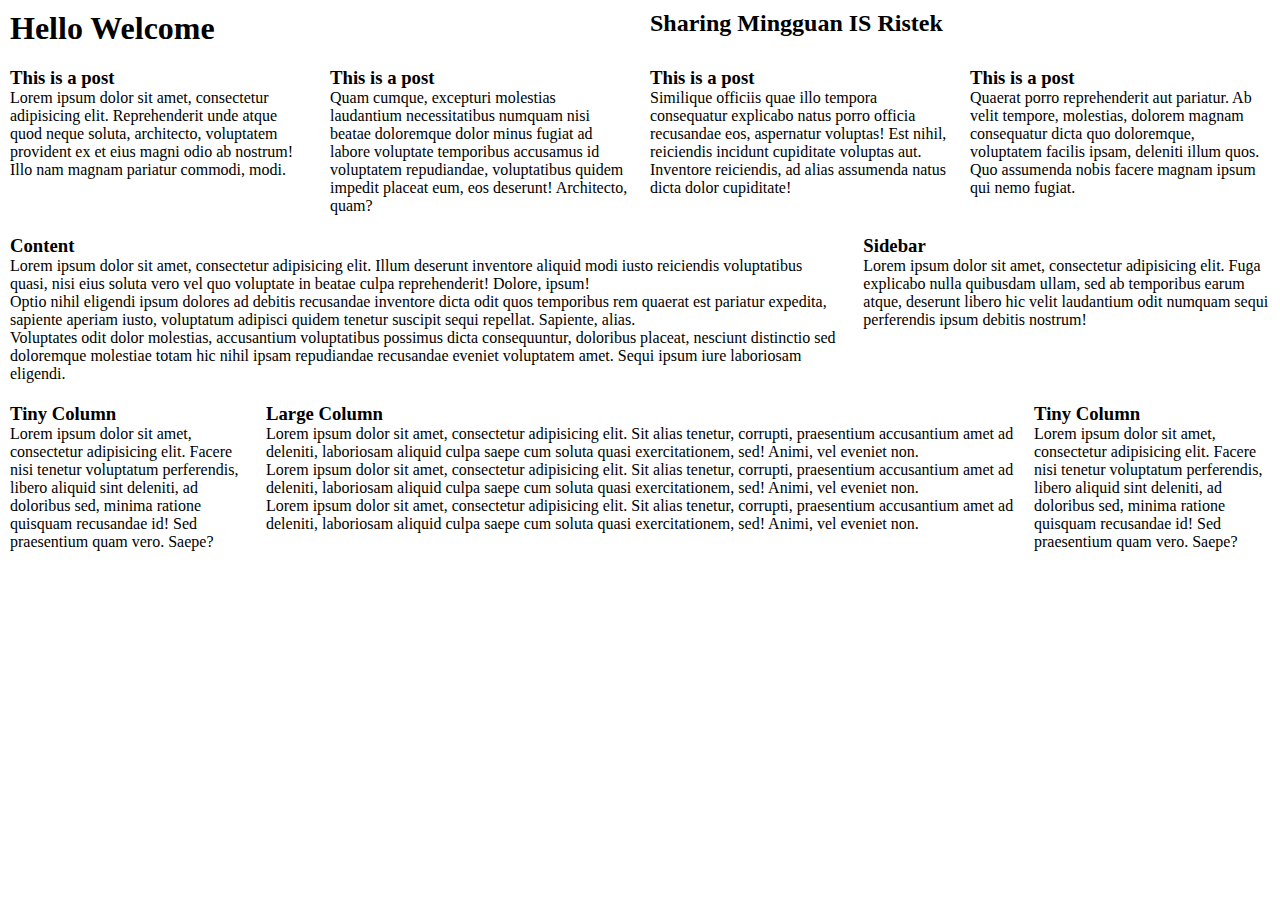
<file: Week 1/1_framework/index.html>
<!doctype html>
<html lang="en">
<head>
	<meta charset="UTF-8">
	<title>Irfan3's Site</title>
	<link rel="stylesheet" href="framework.css">
</head>
<body>
	<div class="row">
		<div class="col-50">
			<h1>Hello Welcome</h1>
		</div>
		<div class="col-50">
			<h2>Sharing Mingguan IS Ristek</h2>
		</div>
	</div>
	<div class="row">
		<div class="col-25">
			<h3>This is a post</h3>
			<p>Lorem ipsum dolor sit amet, consectetur adipisicing elit. Reprehenderit unde atque quod neque soluta, architecto, voluptatem provident ex et eius magni odio ab nostrum! Illo nam magnam pariatur commodi, modi.</p>
		</div>
		<div class="col-25">
			<h3>This is a post</h3>
			<p>Quam cumque, excepturi molestias laudantium necessitatibus numquam nisi beatae doloremque dolor minus fugiat ad labore voluptate temporibus accusamus id voluptatem repudiandae, voluptatibus quidem impedit placeat eum, eos deserunt! Architecto, quam?</p>
		</div>
		<div class="col-25">
			<h3>This is a post</h3>
			<p>Similique officiis quae illo tempora consequatur explicabo natus porro officia recusandae eos, aspernatur voluptas! Est nihil, reiciendis incidunt cupiditate voluptas aut. Inventore reiciendis, ad alias assumenda natus dicta dolor cupiditate!</p>
		</div>
		<div class="col-25">
			<h3>This is a post</h3>
			<p>Quaerat porro reprehenderit aut pariatur. Ab velit tempore, molestias, dolorem magnam consequatur dicta quo doloremque, voluptatem facilis ipsam, deleniti illum quos. Quo assumenda nobis facere magnam ipsum qui nemo fugiat.</p>
		</div>
	</div>

	<div class="row">
		<div class="col-66">
			<h3>Content</h3>
			<p>Lorem ipsum dolor sit amet, consectetur adipisicing elit. Illum deserunt inventore aliquid modi iusto reiciendis voluptatibus quasi, nisi eius soluta vero vel quo voluptate in beatae culpa reprehenderit! Dolore, ipsum!</p>
			<p>Optio nihil eligendi ipsum dolores ad debitis recusandae inventore dicta odit quos temporibus rem quaerat est pariatur expedita, sapiente aperiam iusto, voluptatum adipisci quidem tenetur suscipit sequi repellat. Sapiente, alias.</p>
			<p>Voluptates odit dolor molestias, accusantium voluptatibus possimus dicta consequuntur, doloribus placeat, nesciunt distinctio sed doloremque molestiae totam hic nihil ipsam repudiandae recusandae eveniet voluptatem amet. Sequi ipsum iure laboriosam eligendi.</p>
		</div>
		<div class="col-33">
			<h3>Sidebar</h3>
			<p>Lorem ipsum dolor sit amet, consectetur adipisicing elit. Fuga explicabo nulla quibusdam ullam, sed ab temporibus earum atque, deserunt libero hic velit laudantium odit numquam sequi perferendis ipsum debitis nostrum!</p>
		</div>
	</div>
	<div class="row">
		<div class="col-20">
			<h3>Tiny Column</h3>
			<p>Lorem ipsum dolor sit amet, consectetur adipisicing elit. Facere nisi tenetur voluptatum perferendis, libero aliquid sint deleniti, ad doloribus sed, minima ratione quisquam recusandae id! Sed praesentium quam vero. Saepe?</p>
		</div>
		<div class="col-60">
			<h3>Large Column</h3>
			<p>Lorem ipsum dolor sit amet, consectetur adipisicing elit. Sit alias tenetur, corrupti, praesentium accusantium amet ad deleniti, laboriosam aliquid culpa saepe cum soluta quasi exercitationem, sed! Animi, vel eveniet non.</p>
			<p>Lorem ipsum dolor sit amet, consectetur adipisicing elit. Sit alias tenetur, corrupti, praesentium accusantium amet ad deleniti, laboriosam aliquid culpa saepe cum soluta quasi exercitationem, sed! Animi, vel eveniet non.</p>
			<p>Lorem ipsum dolor sit amet, consectetur adipisicing elit. Sit alias tenetur, corrupti, praesentium accusantium amet ad deleniti, laboriosam aliquid culpa saepe cum soluta quasi exercitationem, sed! Animi, vel eveniet non.</p>
		</div>
		<div class="col-20">
			<h3>Tiny Column</h3>
			<p>Lorem ipsum dolor sit amet, consectetur adipisicing elit. Facere nisi tenetur voluptatum perferendis, libero aliquid sint deleniti, ad doloribus sed, minima ratione quisquam recusandae id! Sed praesentium quam vero. Saepe?</p>
		</div>
	</div>
</body>
</html>
</file>
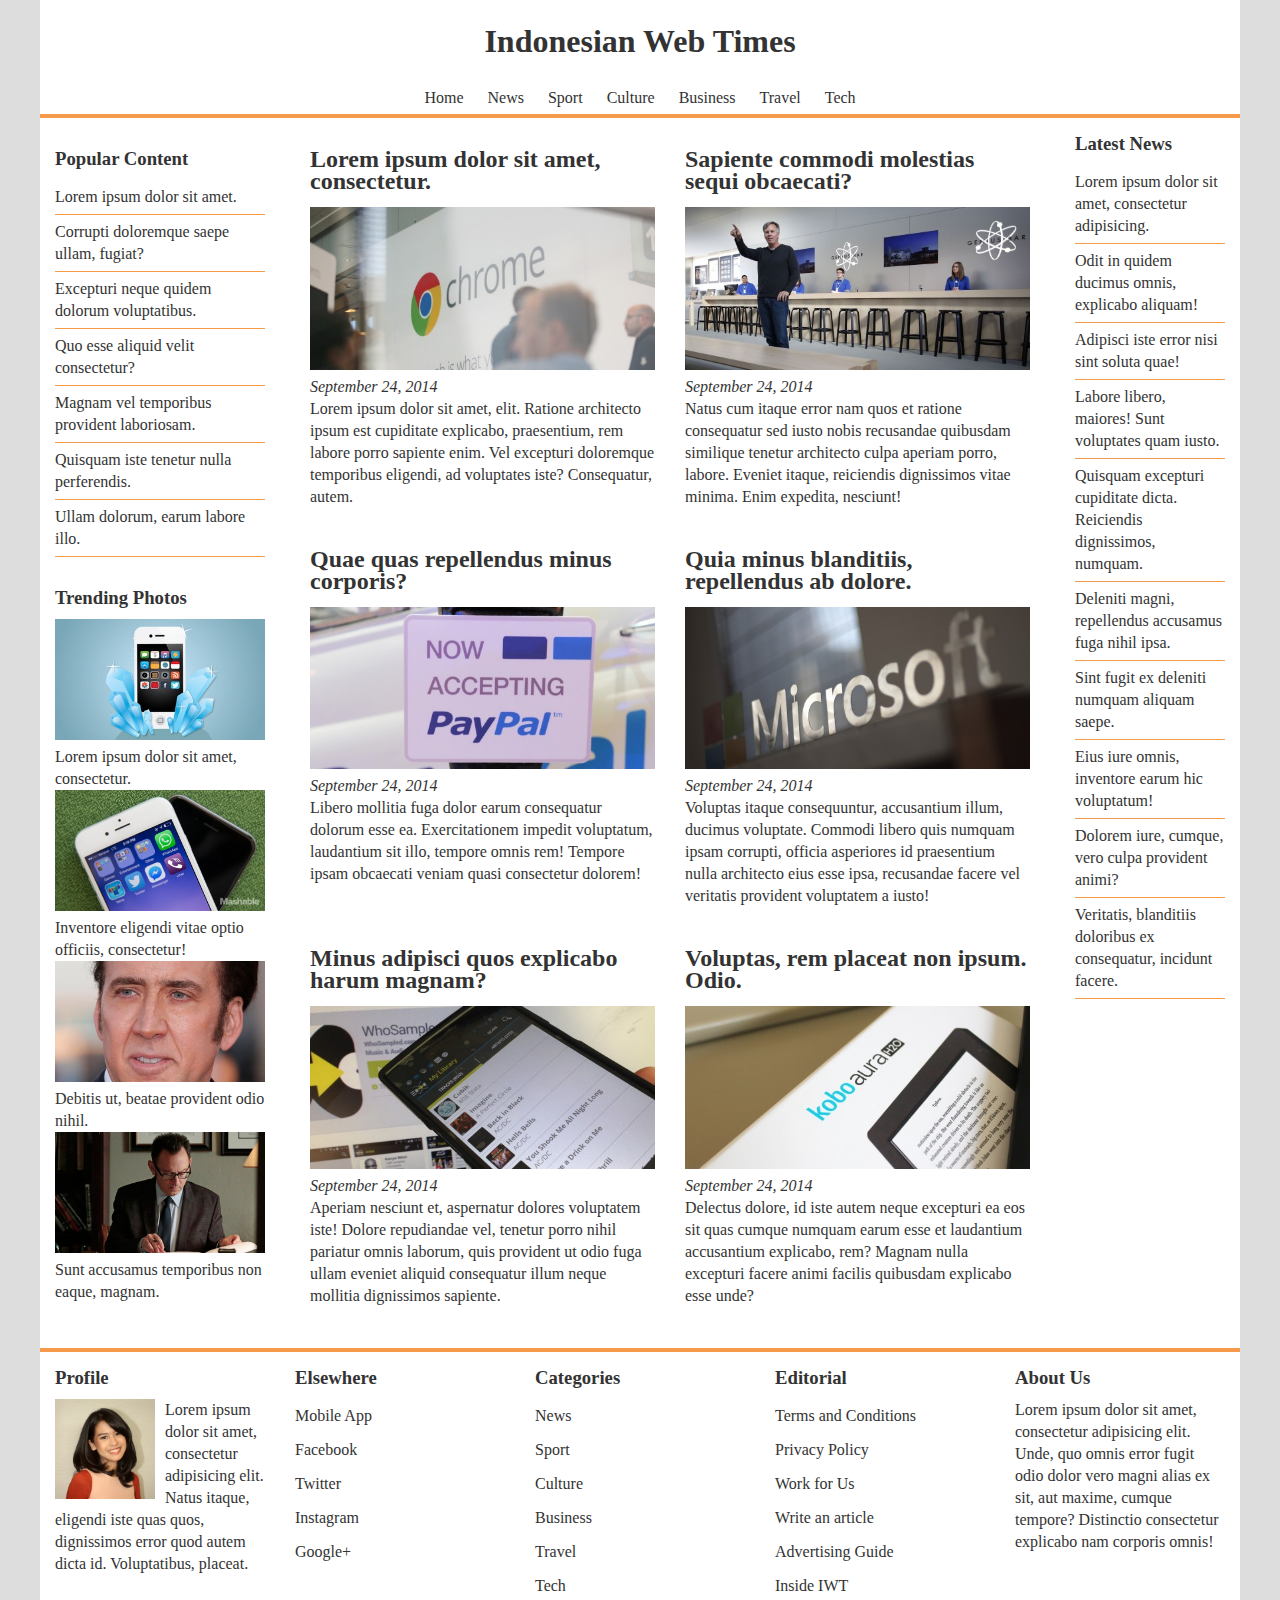
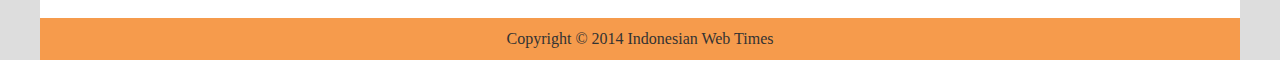
<file: Week 2/2_responsive/index.html>
<!DOCTYPE html>
<html lang="en">
<head>
	<meta charset="UTF-8">
	<title>Indonesian Web Times</title>

	<link rel="stylesheet" href="styles.css">
</head>
<body>
	 <header>
	 	<h1>Indonesian Web Times</h1>
	 	<nav>
	 		<ul>
	 			<li><a href="">Home</a></li>
	 			<li><a href="">News</a></li>
	 			<li><a href="">Sport</a></li>
	 			<li><a href="">Culture</a></li>
	 			<li><a href="">Business</a></li>
	 			<li><a href="">Travel</a></li>
	 			<li><a href="">Tech</a></li>
	 		</ul>
	 	</nav>
	 </header>
	 <aside class="left">
	 	<div class="sidebar">
	 		<h3>Popular Content</h3>
	 		<ul>
	 			<li><a href="">Lorem ipsum dolor sit amet.</a></li>
	 			<li><a href="">Corrupti doloremque saepe ullam, fugiat?</a></li>
	 			<li><a href="">Excepturi neque quidem dolorum voluptatibus.</a></li>
	 			<li><a href="">Quo esse aliquid velit consectetur?</a></li>
	 			<li><a href="">Magnam vel temporibus provident laboriosam.</a></li>
	 			<li><a href="">Quisquam iste tenetur nulla perferendis.</a></li>
	 			<li><a href="">Ullam dolorum, earum labore illo.</a></li>
	 		</ul>
	 	</div>
	 	<div class="sidebar">
	 		<h3>Trending Photos</h3>
	 		<figure>
	 			<img src="images/sidebar_1.jpg" alt="">
	 			<figcaption>Lorem ipsum dolor sit amet, consectetur.</figcaption>
	 		</figure>
	 		<figure>
	 			<img src="images/sidebar_2.jpg" alt="">
	 			<figcaption>Inventore eligendi vitae optio officiis, consectetur!</figcaption>
	 		</figure>
	 		<figure>
	 			<img src="images/sidebar_3.jpg" alt="">
	 			<figcaption>Debitis ut, beatae provident odio nihil.</figcaption>
	 		</figure>
	 		<figure>
	 			<img src="images/sidebar_4.jpg" alt="">
	 			<figcaption>Sunt accusamus temporibus non eaque, magnam.</figcaption>
	 		</figure>
	 	</div>
	 </aside>

	 <section class="content">
	 	<article>
	 		<a href="">
	 			<h2>Lorem ipsum dolor sit amet, consectetur.</h2>
 			</a>
 			<img src="images/featured_1.jpg" alt="">
	 		<time datetime="2014-09-24">September 24, 2014</time>
	 		<p>Lorem ipsum dolor sit amet, elit. Ratione architecto ipsum est cupiditate explicabo, praesentium, rem labore porro sapiente enim. Vel excepturi doloremque temporibus eligendi, ad voluptates iste? Consequatur, autem.</p>
	 	</article>
	 	<article>
	 		<a href="">
	 			<h2>Sapiente commodi molestias sequi obcaecati?</h2>
 			</a>
 			<img src="images/featured_2.jpg" alt="">
	 		<time datetime="2014-09-24">September 24, 2014</time>
	 		<p>Natus cum itaque error nam quos et ratione consequatur sed iusto nobis recusandae quibusdam similique tenetur architecto culpa aperiam porro, labore. Eveniet itaque, reiciendis dignissimos vitae minima. Enim expedita, nesciunt!</p>
	 	</article>
	 	<article>
	 		<a href="">
	 			<h2>Quae quas repellendus minus corporis?</h2>
 			</a>
 			<img src="images/featured_3.jpg" alt="">
	 		<time datetime="2014-09-24">September 24, 2014</time>
	 		<p>Libero mollitia fuga dolor earum consequatur dolorum esse ea. Exercitationem impedit voluptatum, laudantium sit illo, tempore omnis rem! Tempore ipsam obcaecati veniam quasi consectetur dolorem!</p>
	 	</article>
	 	<article>
	 		<a href="">
	 			<h2>Quia minus blanditiis, repellendus ab dolore.</h2>
 			</a>
 			<img src="images/featured_4.jpg" alt="">
	 		<time datetime="2014-09-24">September 24, 2014</time>
	 		<p>Voluptas itaque consequuntur, accusantium illum, ducimus voluptate. Commodi libero quis numquam ipsam corrupti, officia asperiores id praesentium nulla architecto eius esse ipsa, recusandae facere vel veritatis provident voluptatem a iusto!</p>
	 	</article>
	 	<article>
	 		<a href="">
	 			<h2>Minus adipisci quos explicabo harum magnam?</h2>
 			</a>
 			<img src="images/featured_5.jpg" alt="">
	 		<time datetime="2014-09-24">September 24, 2014</time>
	 		<p>Aperiam nesciunt et, aspernatur dolores voluptatem iste! Dolore repudiandae vel, tenetur porro nihil pariatur omnis laborum, quis provident ut odio fuga ullam eveniet aliquid consequatur illum neque mollitia dignissimos sapiente.</p>
	 	</article>
	 	<article>
	 		<a href="">
	 			<h2>Voluptas, rem placeat non ipsum. Odio.</h2>
 			</a>
 			<img src="images/featured_6.jpg" alt="">
	 		<time datetime="2014-09-24">September 24, 2014</time>
	 		<p>Delectus dolore, id iste autem neque excepturi ea eos sit quas cumque numquam earum esse et laudantium accusantium explicabo, rem? Magnam nulla excepturi facere animi facilis quibusdam explicabo esse unde?</p>
	 	</article>
	 </section>
	 
	 <aside class="right">
	 	<h3>Latest News</h3>
	 	<ul>
	 		<li><a href="">Lorem ipsum dolor sit amet, consectetur adipisicing.</a></li>
	 		<li><a href="">Odit in quidem ducimus omnis, explicabo aliquam!</a></li>
	 		<li><a href="">Adipisci iste error nisi sint soluta quae!</a></li>
	 		<li><a href="">Labore libero, maiores! Sunt voluptates quam iusto.</a></li>
	 		<li><a href="">Quisquam excepturi cupiditate dicta. Reiciendis dignissimos, numquam.</a></li>
	 		<li><a href="">Deleniti magni, repellendus accusamus fuga nihil ipsa.</a></li>
	 		<li><a href="">Sint fugit ex deleniti numquam aliquam saepe.</a></li>
	 		<li><a href="">Eius iure omnis, inventore earum hic voluptatum!</a></li>
	 		<li><a href="">Dolorem iure, cumque, vero culpa provident animi?</a></li>
	 		<li><a href="">Veritatis, blanditiis doloribus ex consequatur, incidunt facere.</a></li>
	 	</ul>
	 </aside>
	 
	 <footer>
	 	<div class="widget">
	 		<h3>Profile</h3>
	 		<figure>
	 			<img src="images/profile.jpg" alt="">
	 			<figcaption>Lorem ipsum dolor sit amet, consectetur adipisicing elit. Natus itaque, eligendi iste quas quos, dignissimos error quod autem dicta id. Voluptatibus, placeat.</figcaption>
	 		</figure>
	 	</div>
	 	<div class="widget">
	 		<h3>Elsewhere</h3>
	 		<nav>
		 		<ul>
		 			<li><a href="">Mobile App</a></li>
		 			<li><a href="">Facebook</a></li>
		 			<li><a href="">Twitter</a></li>
		 			<li><a href="">Instagram</a></li>
		 			<li><a href="">Google+</a></li>
		 		</ul>	 			
	 		</nav>
	 	</div>
	 	<div class="widget">
	 		<h3>Categories</h3>
	 		<nav>
		 		<ul>
		 			<li><a href="">News</a></li>
		 			<li><a href="">Sport</a></li>
		 			<li><a href="">Culture</a></li>
		 			<li><a href="">Business</a></li>
		 			<li><a href="">Travel</a></li>
		 			<li><a href="">Tech</a></li>
		 		</ul>
	 		</nav>
	 	</div>
	 	<div class="widget">
	 		<h3>Editorial</h3>
	 		<nav>
	 			<ul>
	 				<li><a href="">Terms and Conditions</a></li>
	 				<li><a href="">Privacy Policy</a></li>
	 				<li><a href="">Work for Us</a></li>
	 				<li><a href="">Write an article</a></li>
	 				<li><a href="">Advertising Guide</a></li>
	 				<li><a href="">Inside IWT</a></li>
	 			</ul>
	 		</nav>
	 	</div>
	 	<div class="widget">
	 		<h3>About Us</h3>
	 		<p>Lorem ipsum dolor sit amet, consectetur adipisicing elit. Unde, quo omnis error fugit odio dolor vero magni alias ex sit, aut maxime, cumque tempore? Distinctio consectetur explicabo nam corporis omnis!</p>
	 	</div>
	 	<div class="copyright">Copyright &copy; 2014 Indonesian Web Times</div>
	 </footer>
</body>
</html>
</file>
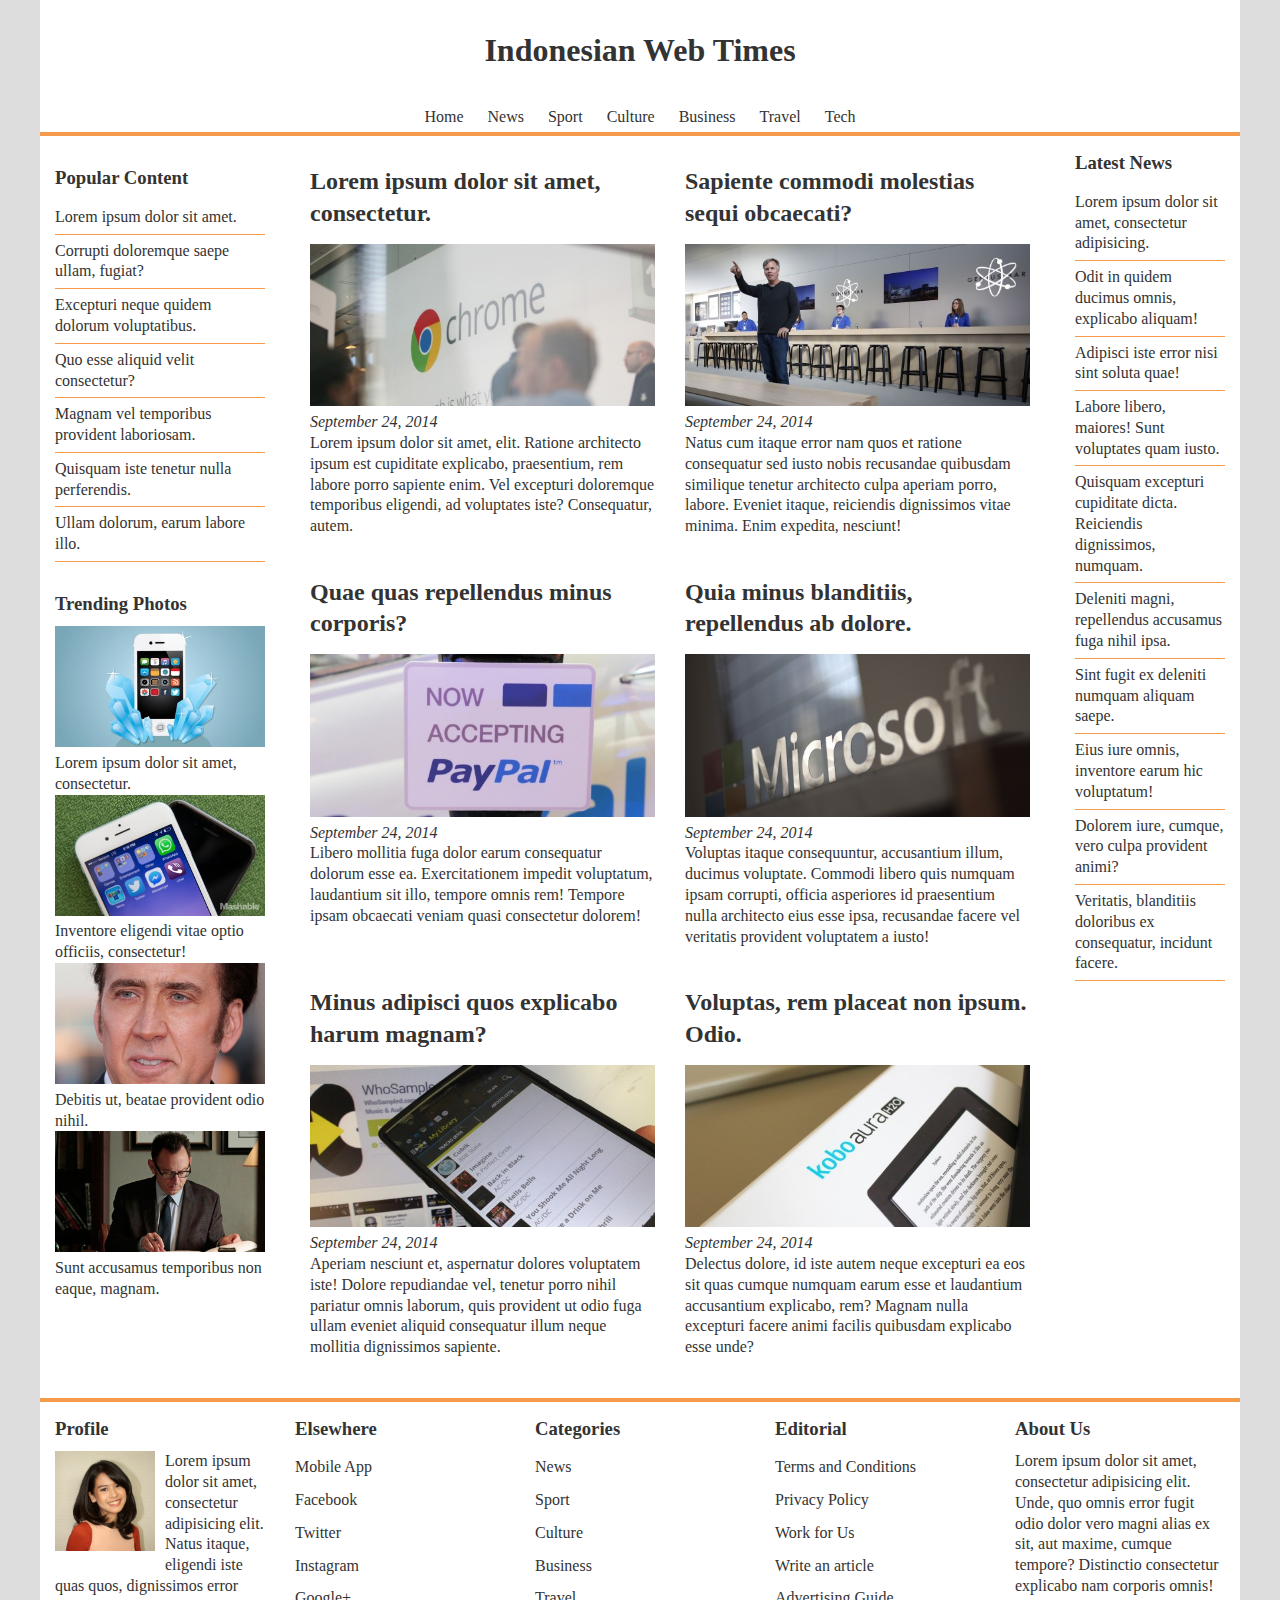
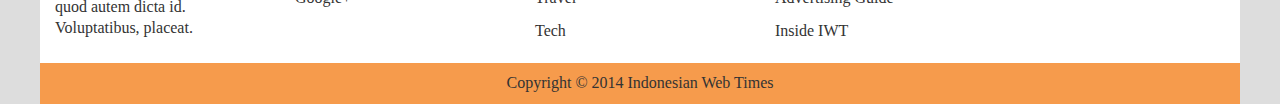
<file: Week 2/2_responsive_solution/responsive.html>
<!DOCTYPE html>
<html lang="en">
<head>
	<meta charset="UTF-8">
	<title>Indonesian Web Times</title>
	
	<link rel="stylesheet" href="responsive.css">
</head>
<body>
	 <header>
	 	<h1>Indonesian Web Times</h1>
	 	<nav>
	 		<ul>
	 			<li><a href="">Home</a></li>
	 			<li><a href="">News</a></li>
	 			<li><a href="">Sport</a></li>
	 			<li><a href="">Culture</a></li>
	 			<li><a href="">Business</a></li>
	 			<li><a href="">Travel</a></li>
	 			<li><a href="">Tech</a></li>
	 		</ul>
	 	</nav>
	 </header>
	 <aside class="left">
	 	<div class="sidebar">
	 		<h3>Popular Content</h3>
	 		<ul>
	 			<li><a href="">Lorem ipsum dolor sit amet.</a></li>
	 			<li><a href="">Corrupti doloremque saepe ullam, fugiat?</a></li>
	 			<li><a href="">Excepturi neque quidem dolorum voluptatibus.</a></li>
	 			<li><a href="">Quo esse aliquid velit consectetur?</a></li>
	 			<li><a href="">Magnam vel temporibus provident laboriosam.</a></li>
	 			<li><a href="">Quisquam iste tenetur nulla perferendis.</a></li>
	 			<li><a href="">Ullam dolorum, earum labore illo.</a></li>
	 		</ul>
	 	</div>
	 	<div class="sidebar">
	 		<h3>Trending Photos</h3>
	 		<figure>
	 			<img src="images/sidebar_1.jpg" alt="">
	 			<figcaption>Lorem ipsum dolor sit amet, consectetur.</figcaption>
	 		</figure>
	 		<figure>
	 			<img src="images/sidebar_2.jpg" alt="">
	 			<figcaption>Inventore eligendi vitae optio officiis, consectetur!</figcaption>
	 		</figure>
	 		<figure>
	 			<img src="images/sidebar_3.jpg" alt="">
	 			<figcaption>Debitis ut, beatae provident odio nihil.</figcaption>
	 		</figure>
	 		<figure>
	 			<img src="images/sidebar_4.jpg" alt="">
	 			<figcaption>Sunt accusamus temporibus non eaque, magnam.</figcaption>
	 		</figure>
	 	</div>
	 </aside>

	 <section class="content">
	 	<article>
	 		<a href="">
	 			<h2>Lorem ipsum dolor sit amet, consectetur.</h2>
 			</a>
 			<img src="images/featured_1.jpg" alt="">
	 		<time datetime="2014-09-24">September 24, 2014</time>
	 		<p>Lorem ipsum dolor sit amet, elit. Ratione architecto ipsum est cupiditate explicabo, praesentium, rem labore porro sapiente enim. Vel excepturi doloremque temporibus eligendi, ad voluptates iste? Consequatur, autem.</p>
	 	</article>
	 	<article>
	 		<a href="">
	 			<h2>Sapiente commodi molestias sequi obcaecati?</h2>
 			</a>
 			<img src="images/featured_2.jpg" alt="">
	 		<time datetime="2014-09-24">September 24, 2014</time>
	 		<p>Natus cum itaque error nam quos et ratione consequatur sed iusto nobis recusandae quibusdam similique tenetur architecto culpa aperiam porro, labore. Eveniet itaque, reiciendis dignissimos vitae minima. Enim expedita, nesciunt!</p>
	 	</article>
	 	<article>
	 		<a href="">
	 			<h2>Quae quas repellendus minus corporis?</h2>
 			</a>
 			<img src="images/featured_3.jpg" alt="">
	 		<time datetime="2014-09-24">September 24, 2014</time>
	 		<p>Libero mollitia fuga dolor earum consequatur dolorum esse ea. Exercitationem impedit voluptatum, laudantium sit illo, tempore omnis rem! Tempore ipsam obcaecati veniam quasi consectetur dolorem!</p>
	 	</article>
	 	<article>
	 		<a href="">
	 			<h2>Quia minus blanditiis, repellendus ab dolore.</h2>
 			</a>
 			<img src="images/featured_4.jpg" alt="">
	 		<time datetime="2014-09-24">September 24, 2014</time>
	 		<p>Voluptas itaque consequuntur, accusantium illum, ducimus voluptate. Commodi libero quis numquam ipsam corrupti, officia asperiores id praesentium nulla architecto eius esse ipsa, recusandae facere vel veritatis provident voluptatem a iusto!</p>
	 	</article>
	 	<article>
	 		<a href="">
	 			<h2>Minus adipisci quos explicabo harum magnam?</h2>
 			</a>
 			<img src="images/featured_5.jpg" alt="">
	 		<time datetime="2014-09-24">September 24, 2014</time>
	 		<p>Aperiam nesciunt et, aspernatur dolores voluptatem iste! Dolore repudiandae vel, tenetur porro nihil pariatur omnis laborum, quis provident ut odio fuga ullam eveniet aliquid consequatur illum neque mollitia dignissimos sapiente.</p>
	 	</article>
	 	<article>
	 		<a href="">
	 			<h2>Voluptas, rem placeat non ipsum. Odio.</h2>
 			</a>
 			<img src="images/featured_6.jpg" alt="">
	 		<time datetime="2014-09-24">September 24, 2014</time>
	 		<p>Delectus dolore, id iste autem neque excepturi ea eos sit quas cumque numquam earum esse et laudantium accusantium explicabo, rem? Magnam nulla excepturi facere animi facilis quibusdam explicabo esse unde?</p>
	 	</article>
	 </section>
	 
	 <aside class="right">
	 	<h3>Latest News</h3>
	 	<ul>
	 		<li><a href="">Lorem ipsum dolor sit amet, consectetur adipisicing.</a></li>
	 		<li><a href="">Odit in quidem ducimus omnis, explicabo aliquam!</a></li>
	 		<li><a href="">Adipisci iste error nisi sint soluta quae!</a></li>
	 		<li><a href="">Labore libero, maiores! Sunt voluptates quam iusto.</a></li>
	 		<li><a href="">Quisquam excepturi cupiditate dicta. Reiciendis dignissimos, numquam.</a></li>
	 		<li><a href="">Deleniti magni, repellendus accusamus fuga nihil ipsa.</a></li>
	 		<li><a href="">Sint fugit ex deleniti numquam aliquam saepe.</a></li>
	 		<li><a href="">Eius iure omnis, inventore earum hic voluptatum!</a></li>
	 		<li><a href="">Dolorem iure, cumque, vero culpa provident animi?</a></li>
	 		<li><a href="">Veritatis, blanditiis doloribus ex consequatur, incidunt facere.</a></li>
	 	</ul>
	 </aside>
	 
	 <footer>
	 	<div class="widget">
	 		<h3>Profile</h3>
	 		<figure>
	 			<img src="images/profile.jpg" alt="">
	 			<figcaption>Lorem ipsum dolor sit amet, consectetur adipisicing elit. Natus itaque, eligendi iste quas quos, dignissimos error quod autem dicta id. Voluptatibus, placeat.</figcaption>
	 		</figure>
	 	</div>
	 	<div class="widget">
	 		<h3>Elsewhere</h3>
	 		<nav>
		 		<ul>
		 			<li><a href="">Mobile App</a></li>
		 			<li><a href="">Facebook</a></li>
		 			<li><a href="">Twitter</a></li>
		 			<li><a href="">Instagram</a></li>
		 			<li><a href="">Google+</a></li>
		 		</ul>	 			
	 		</nav>
	 	</div>
	 	<div class="widget">
	 		<h3>Categories</h3>
	 		<nav>
		 		<ul>
		 			<li><a href="">News</a></li>
		 			<li><a href="">Sport</a></li>
		 			<li><a href="">Culture</a></li>
		 			<li><a href="">Business</a></li>
		 			<li><a href="">Travel</a></li>
		 			<li><a href="">Tech</a></li>
		 		</ul>
	 		</nav>
	 	</div>
	 	<div class="widget">
	 		<h3>Editorial</h3>
	 		<nav>
	 			<ul>
	 				<li><a href="">Terms and Conditions</a></li>
	 				<li><a href="">Privacy Policy</a></li>
	 				<li><a href="">Work for Us</a></li>
	 				<li><a href="">Write an article</a></li>
	 				<li><a href="">Advertising Guide</a></li>
	 				<li><a href="">Inside IWT</a></li>
	 			</ul>
	 		</nav>
	 	</div>
	 	<div class="widget">
	 		<h3>About Us</h3>
	 		<p>Lorem ipsum dolor sit amet, consectetur adipisicing elit. Unde, quo omnis error fugit odio dolor vero magni alias ex sit, aut maxime, cumque tempore? Distinctio consectetur explicabo nam corporis omnis!</p>
	 	</div>
	 	<div class="copyright">Copyright &copy; 2014 Indonesian Web Times</div>
	 </footer>
</body>
</html>
</file>
<file: Week 2/2_responsive/styles.css>
*,
*:after,
*:before {
	margin: 0;
	padding: 0;

	-webkit-box-sizing: border-box;
	-moz-box-sizing: border-box;
	box-sizing: border-box;
}

html {
	background-color: #ddd;
}

body {
	width: 1200px;
	background-color: #fff;
	margin: 0 auto;
	font-size: 16px;
	line-height: 22px;
	color: #333;
}

ul {
	list-style-type: none;
}

li {
	padding: 6px 0;
}

a {
	color: #333;
	text-decoration: none;
}

a:hover {
	color: #F69B4C;
}

h1 {
	padding: 30px 0;
	text-align: center;	
}

h2 {
	margin: 0 0 15px;
}

h3 {
	margin: 0 0 10px;
}

p {
	margin: 0 0 10px;
}

header {
	width: 100%;
	text-align: center;
	border-bottom: 4px solid #F69B4C;
}

header nav {
	display: inline-block;
}

header nav ul {
	list-style-type: none;
}

header nav ul li {
	display: inline-block;
	padding: 5px 10px;
}

aside.left {
	float: left;
	width: 20%;
	padding: 15px;
}

aside.left .sidebar {
	margin: 15px 0 30px;
}

aside.left li {
	border-bottom: 1px solid #F69B4C;
}

aside.left img {
	width: 210px;
}

section.content {
	float: left;
	width: 65%;
	padding: 15px;
}

section.content article {
	padding: 15px;
	float: left;
	width: 50%;
}

section.content img {
	width: 345px;
}

time {
	display: block;
	font-style: italic;
}

aside.right {
	float: right;
	width: 15%;
	padding: 15px;
}

aside.right li {
	border-bottom: 1px solid #F69B4C;
}

footer {
	display: inline-block;
	border-top: 4px solid #F69B4C;
}

footer .widget {
	padding: 15px;
	float: left;
	width: 20%;
}

footer .widget img {
	width: 100px;
	float: left;
	margin: 0 10px 10px 0;
}

footer .copyright {
	clear: both;
	text-align: center;
	display: block;
	background-color: #F69B4C;
	padding: 10px;
}
</file>
<file: Week 1/1_framework/framework.css>
/* Reset default browser’s behavior */
*,
*:after,
*:before {
	margin: 0;
	padding: 0;

	-webkit-box-sizing: border-box;
	-moz-box-sizing: border-box;
	box-sizing: border-box;
}


/* Select every class that begin with ‘col-’ */
[class^='col-'] {
	padding: 10px;
	float: left;
}

/* Float last column to the right */
[class^='col-']:last-of-type {
	padding-right: 10px;
	float: right;
}


/* Clearfix for row container */
.row:after {
	content: "";
	display: table;
	clear: both;
}


/* Specify width */
/* Percentage based column. More extensible. */
.col-100 { width: 100%; }
.col-75 { width: 75%; }
.col-66 { width: 66.666666667%; }
.col-60 { width: 60%; }
.col-50 { width: 50%; }
.col-33 { width: 33.333333333%; }
.col-25 { width: 25%; }
.col-20 { width: 20%; }


/* Make it responsive */
@media (max-width:720px) {
	.col-75,
	.col-66,
	.col-60,
	.col-50,
	.col-33,
	.col-25,
	.col-20 {
		width: 100%;
	}
}
</file>
<file: Week 2/2_responsive_solution/responsive.css>
/* CSS Reset */
*,
*:after,
*:before {
	margin: 0;
	padding: 0;

	-webkit-box-sizing: border-box;
	-moz-box-sizing: border-box;
	box-sizing: border-box;
}

html {
	background-color: #ddd;
}

body {
	/* Fluid width */
	max-width: 1200px;

	background-color: #fff;
	margin: 0 auto;
	font-size: 16px;
	line-height: 1.3;
	color: #333;
}

ul {
	list-style-type: none;
}

li {
	padding: 6px 0;
}

a {
	color: #333;
	text-decoration: none;
}

a:hover {
	color: #F69B4C;
}

h1 {
	padding: 30px 0;
	text-align: center;	
}

h2 {
	margin: 0 0 15px;
}

h3 {
	margin: 0 0 10px;
}

p {
	margin: 0 0 10px;
}

img {
	/* Fluid Images */
	max-width: 100%;
}

header {
	width: 100%;
	text-align: center;
	border-bottom: 4px solid #F69B4C;
}

header nav {
	display: inline-block;
}

header nav ul {
	list-style-type: none;
}

header nav ul li {
	display: inline-block;
	padding: 5px 10px;
}

aside.left {
	float: left;
	width: 20%;
	padding: 15px;
}

aside.left .sidebar {
	margin: 15px 0 30px;
}

aside.left li {
	border-bottom: 1px solid #F69B4C;
}


section.content {
	float: left;
	width: 65%;
	padding: 15px;
}

section.content article {
	padding: 15px;
	float: left;
	width: 50%;
}

time {
	display: block;
	font-style: italic;
}

aside.right {
	float: right;
	width: 15%;
	padding: 15px;
}

aside.right li {
	border-bottom: 1px solid #F69B4C;
}

footer {
	display: inline-block;
	border-top: 4px solid #F69B4C;
}

footer .widget {
	padding: 15px;
	float: left;
	width: 20%;
}

footer .widget img {
	width: 100px;
	float: left;
	margin: 0 10px 10px 0;
}

footer .copyright {
	clear: both;
	text-align: center;
	display: block;
	background-color: #F69B4C;
	padding: 10px;
}

/* If the screen size is <= 960px */
@media screen and (max-width: 960px) {
	section.content article {
		width: 100%;
	}
}

/* If the screen size is <= 720px */
@media screen and (max-width: 720px) {
	aside.left figure {
		padding: 5px;
		float: left;
		width: 50%;
	}

	aside.left,
	aside.right {
		width: 100%;
	}

	section.content {
		width: 100%;
	}

	footer .widget {
		width: 50%;
		clear: right;
	}
}

/* If the screen size is <= 480px */
@media screen and (max-width: 480px) {
	header nav ul li {
		display: inline-block;
	}

	section.content article {
		padding: 0;
		display: block;
		width: 100%;
	}

	footer .widget {
		width: 100%;
		display: block;
		border-bottom: 1px solid #F69B4C;
	}
}
</file>
